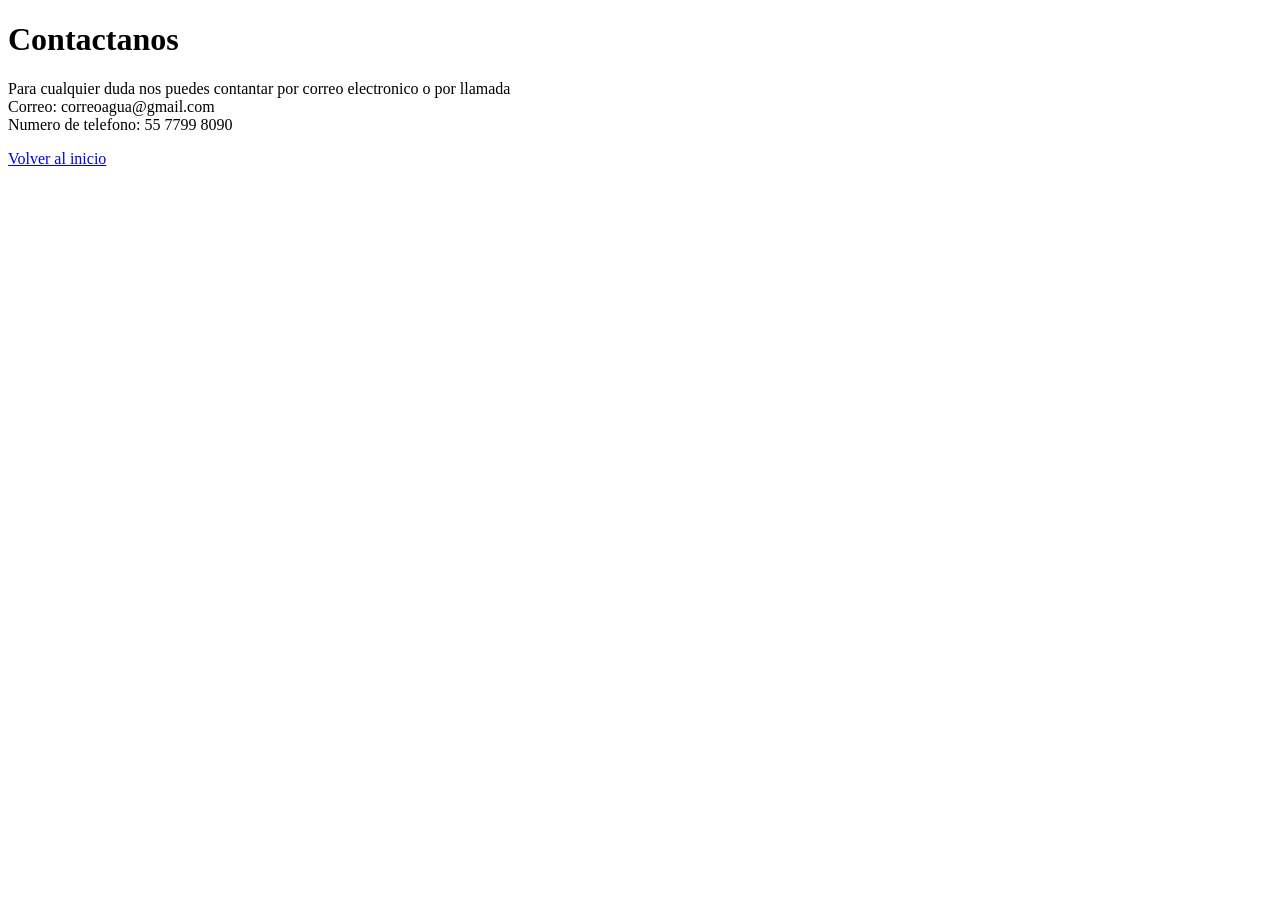
<file: Contactanos.html>
<!DOCTYPE html>
<html>
<head>
	<meta charset="utf-8">
	<meta name="viewport" content="width=device-width, initial-scale=1">
	<title>Contactanos</title>
</head>
<body>

<h1>Contactanos</h1>

<p>Para cualquier duda nos puedes contantar por correo electronico o por llamada <br> Correo: correoagua@gmail.com <br>Numero de telefono: 55 7799 8090 </p>

<a href="index.html">Volver al inicio</a>

</body>
</html>
</file>
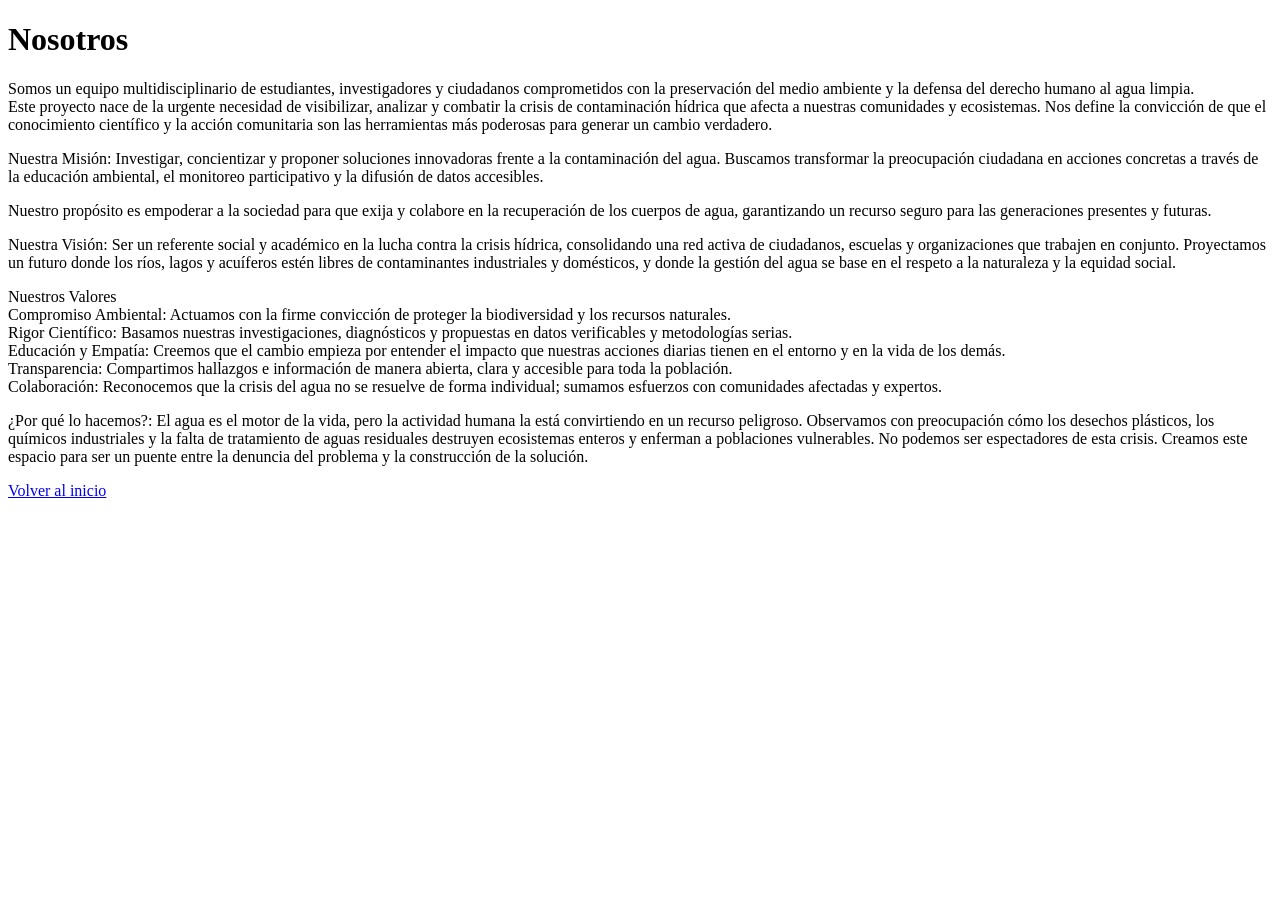
<file: Nosotros.html>
<!DOCTYPE html>
<html>
<head>
	<meta charset="utf-8">
	<meta name="viewport" content="width=device-width, initial-scale=1">
	<title>Nosotros</title>
</head>
<body>
	
 <h1>Nosotros</h1>

 <p>Somos un equipo multidisciplinario de estudiantes, investigadores y ciudadanos comprometidos con la preservación del medio ambiente y la defensa del derecho humano al agua limpia. <br>Este proyecto nace de la urgente necesidad de visibilizar, analizar y combatir la crisis de contaminación hídrica que afecta a nuestras comunidades y ecosistemas. Nos define la convicción de que el conocimiento científico y la acción comunitaria son las herramientas más poderosas para generar un cambio verdadero. 

 	<p>Nuestra Misión: Investigar, concientizar y proponer soluciones innovadoras frente a la contaminación del agua. Buscamos transformar la preocupación ciudadana en acciones concretas a través de la educación ambiental, el monitoreo participativo y la difusión de datos accesibles. 

 	<p>Nuestro propósito es empoderar a la sociedad para que exija y colabore en la recuperación de los cuerpos de agua, garantizando un recurso seguro para las generaciones presentes y futuras.
 	
 	<p>Nuestra Visión: Ser un referente social y académico en la lucha contra la crisis hídrica, consolidando una red activa de ciudadanos, escuelas y organizaciones que trabajen en conjunto. Proyectamos un futuro donde los ríos, lagos y acuíferos estén libres de contaminantes industriales y domésticos, y donde la gestión del agua se base en el respeto a la naturaleza y la equidad social.

 	<p>Nuestros Valores <br>Compromiso Ambiental: Actuamos con la firme convicción de proteger la biodiversidad y los recursos naturales.
  <br>Rigor Científico: Basamos nuestras investigaciones, diagnósticos y propuestas en datos verificables y metodologías serias. <br>Educación y Empatía: Creemos que el cambio empieza por entender el impacto que nuestras acciones diarias tienen en el entorno y en la vida de los demás. <br>Transparencia: Compartimos hallazgos e información de manera abierta, clara y accesible para toda la población. <br>Colaboración: Reconocemos que la crisis del agua no se resuelve de forma individual; sumamos esfuerzos con comunidades afectadas y expertos.

 	<p>¿Por qué lo hacemos?: El agua es el motor de la vida, pero la actividad humana la está convirtiendo en un recurso peligroso. Observamos con preocupación cómo los desechos plásticos, los químicos industriales y la falta de tratamiento de aguas residuales destruyen ecosistemas enteros y enferman a poblaciones vulnerables. No podemos ser espectadores de esta crisis. Creamos este espacio para ser un puente entre la denuncia del problema y la construcción de la solución.</p>

 <a href="index.html">Volver al inicio</a>

</body>
</html>
</file>
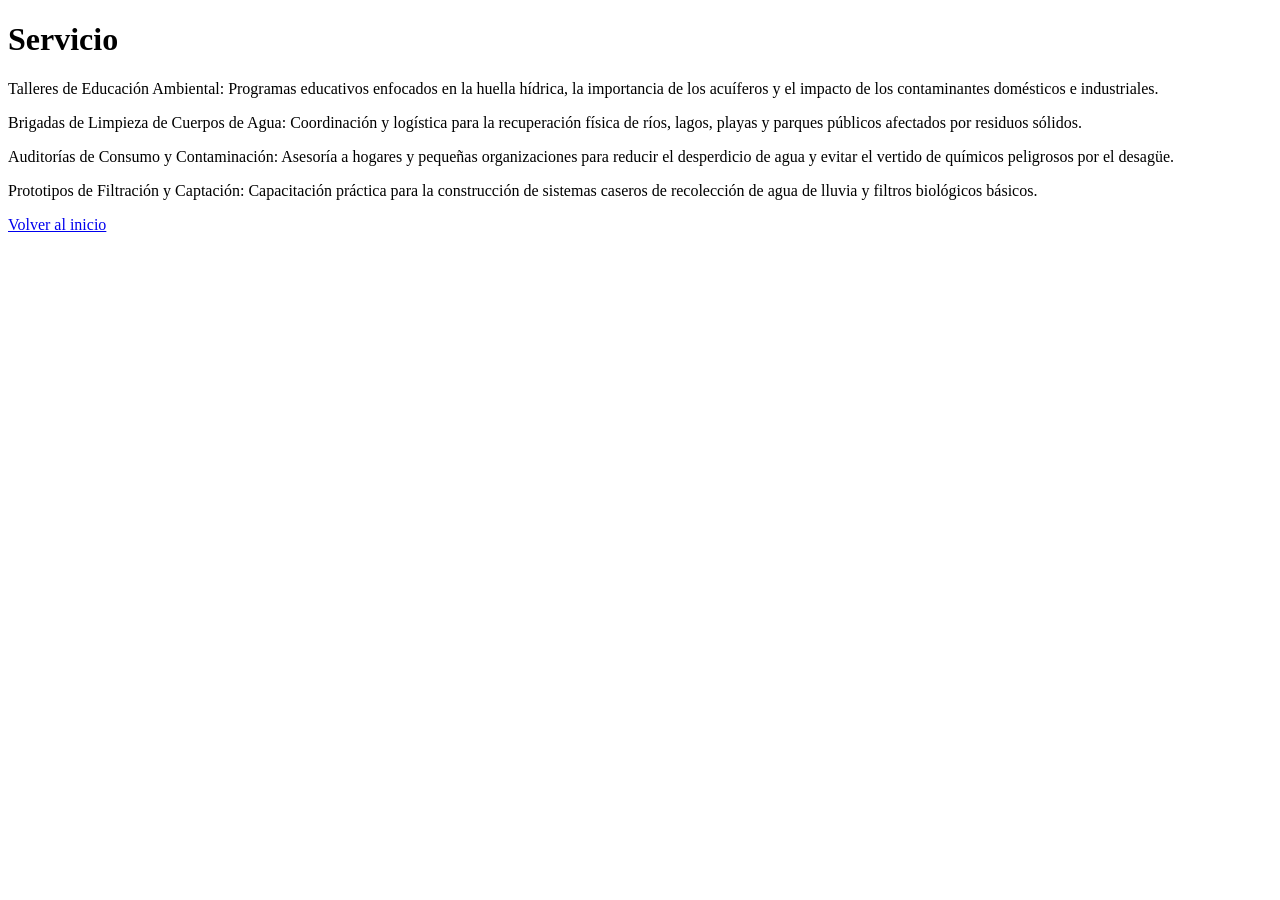
<file: Servicio.html>
<!DOCTYPE html>
<html>
<head>
	<meta charset="utf-8">
	<meta name="viewport" content="width=device-width, initial-scale=1">
	<title>Servicio</title>
</head>
<body>
 
<h1>Servicio</h1>

<p>Talleres de Educación Ambiental: Programas educativos enfocados en la huella hídrica, la importancia de los acuíferos y el impacto de los contaminantes domésticos e industriales.

<p>Brigadas de Limpieza de Cuerpos de Agua: Coordinación y logística para la recuperación física de ríos, lagos, playas y parques públicos afectados por residuos sólidos.

<p>Auditorías de Consumo y Contaminación: Asesoría a hogares y pequeñas organizaciones para reducir el desperdicio de agua y evitar el vertido de químicos peligrosos por el desagüe.
	
<p>Prototipos de Filtración y Captación: Capacitación práctica para la construcción de sistemas caseros de recolección de agua de lluvia y filtros biológicos básicos.</p>

<a href="index.html">Volver al inicio</a>

</body>
</html>
</file>
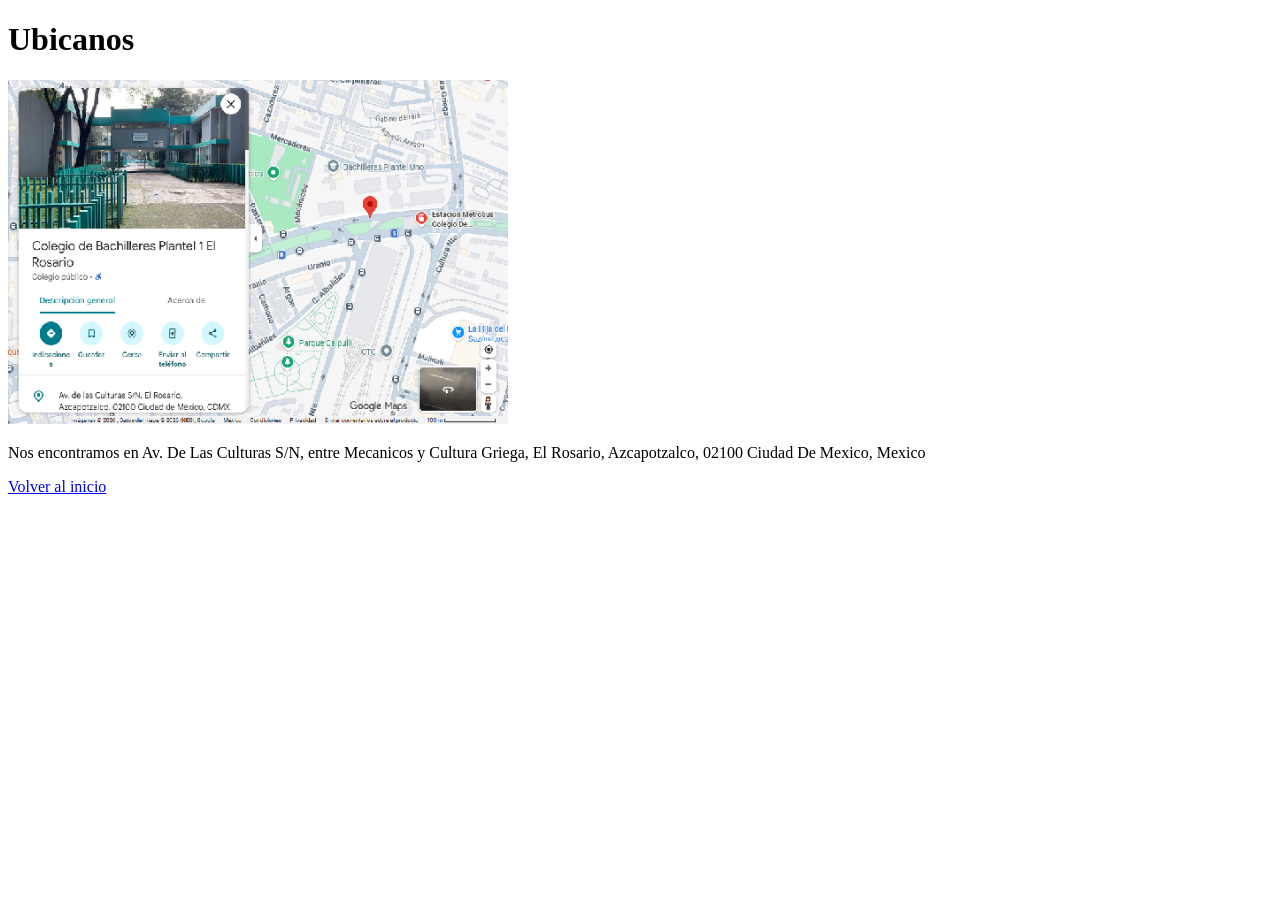
<file: Ubicanos.html>
<!DOCTYPE html>
<html>
<head>
	<meta charset="utf-8">
	<meta name="viewport" content="width=device-width, initial-scale=1">
	<title>Ubicanos</title>
</head>
<body>
 
<h1>Ubicanos</h1>

<img src="imagen/ubicacion.png" alt="Ubicacion" width="500">

<p>Nos encontramos en Av. De Las Culturas S/N, entre Mecanicos y Cultura Griega, El Rosario, Azcapotzalco, 02100 Ciudad De Mexico, Mexico </p>

<a href="index.html">Volver al inicio</a>

</body>
</html>
</file>
